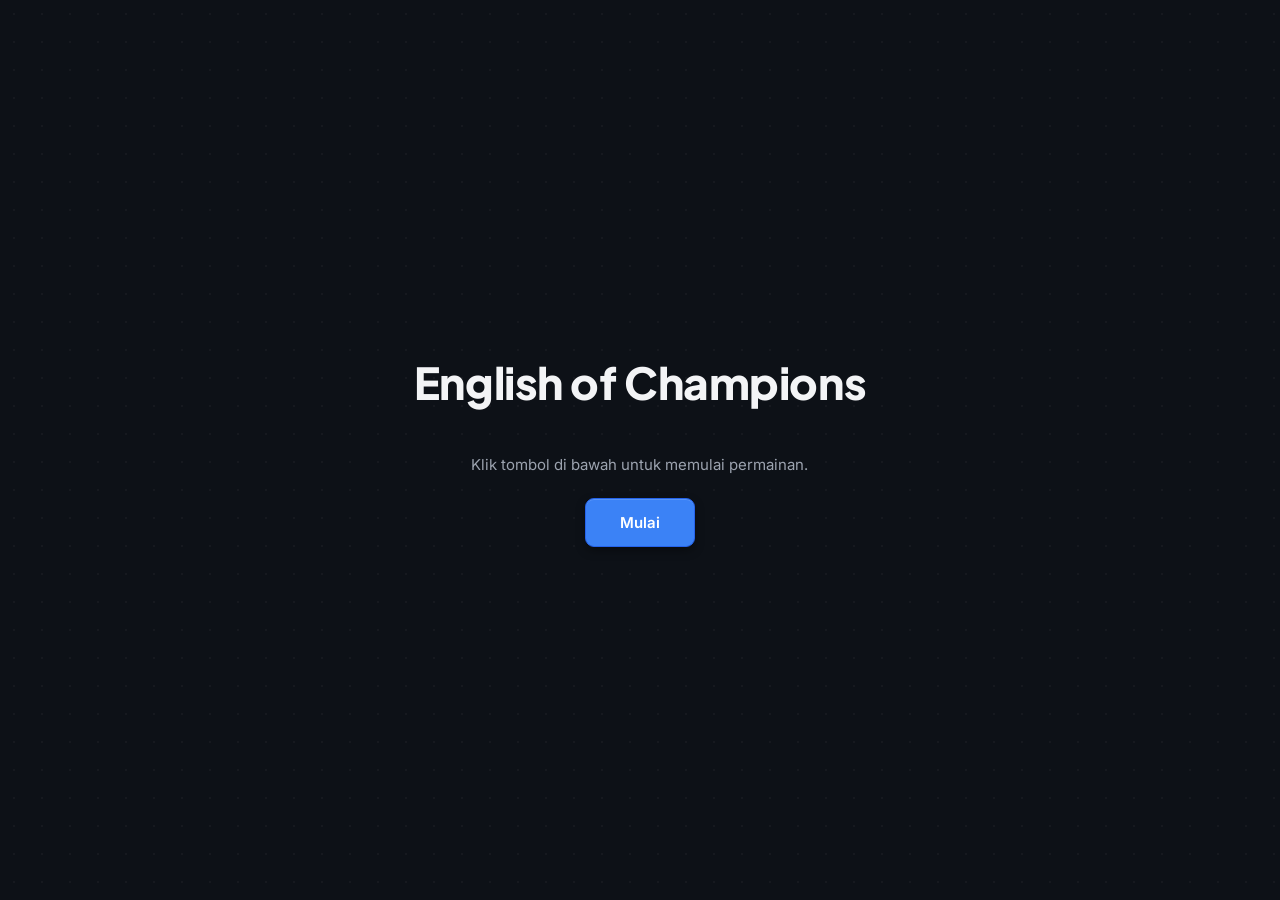
<file: index.html>
<!DOCTYPE html>
<html lang="id">
<head>
  <meta charset="UTF-8">
  <meta name="viewport" content="width=device-width, initial-scale=1.0">
  <title>VELL MARKET - English of Champions</title>

  <!-- Google Fonts -->
  <link rel="preconnect" href="https://fonts.googleapis.com">
  <link rel="preconnect" href="https://fonts.gstatic.com" crossorigin>
  <link href="https://fonts.googleapis.com/css2?family=Plus+Jakarta+Sans:wght@700;800;900&family=Inter:wght@400;500;600;700&family=JetBrains+Mono:wght@500;600;700&display=swap" rel="stylesheet">

  <!-- Panggilan File CSS Terpisah -->
  <link rel="stylesheet" href="style.css">
</head>
<body>

  <!-- OVERLAY MULAI GAME -->
  <div id="start-overlay" class="narration-screen" style="z-index: 9999;">
    <div class="narration-inner">
      <h1 class="narration-title">English of Champions</h1>
      <p style="color: var(--text-mid); font-size: 15px; margin-bottom: 24px;">Klik tombol di bawah untuk memulai permainan.</p>
      <button class="btn" style="margin-top: 0;" onclick="initGameWithAudio()">Mulai</button>
    </div>
  </div>

  <!-- ELEMENT AUDIO -->
  <audio id="sfx-bgm" src="bgm.mp3" loop preload="auto"></audio>
  <audio id="sfx-narasi" src="narasi.mp3" preload="auto"></audio>
  <audio id="sfx-countdown" src="countdown.mp3" preload="auto"></audio>
  <audio id="sfx-benar" src="benar.mp3" preload="auto"></audio>
  <audio id="sfx-salah" src="salah.mp3" preload="auto"></audio>

  <!-- BUBBLE NOTIFIKASI JAWABAN -->
  <div id="bubble-notif" class="bubble-popup">BENAR! 🎯</div>

  <!-- SCREEN 0: NARASI FULLSCREEN ANIMASI MENGETIK -->
  <div id="narration-screen" class="screen narration-screen">
    <div class="narration-inner">
      <div class="narration-eyebrow">VELL MARKET · GAME EDUKASI</div>
      <h1 class="narration-title">English of Champions</h1>
      <div class="typing-panel">
        <p class="typing-container"><span id="typing-text"></span><span class="typing-cursor"></span></p>
      </div>
      <button id="btn-narration-next" class="btn hidden" onclick="goToRegistration()">Lanjut ke Registrasi</button>
    </div>
  </div>

  <!-- SCREEN 1: REGISTRASI TIM -->
  <div id="entry-screen" class="screen entry-screen hidden">
    <div class="entry-card">
      <h2 class="entry-title">Registrasi Tim</h2>
      <p class="entry-subtitle">Masukkan nama tim yang akan bertanding:</p>

      <div id="team-inputs-list" class="team-inputs-list">
        <input type="text" class="team-name-input" value="Tim 1">
        <input type="text" class="team-name-input" value="Tim 2">
        <input type="text" class="team-name-input" value="Tim 3">
        <input type="text" class="team-name-input" value="Tim 4">
      </div>

      <button type="button" class="btn-ghost" onclick="addTeamInput()">+ Tambah Tim</button>
      <button class="btn-action" onclick="startSetupWithCountdown()">Masuk Arena</button>
    </div>
  </div>

  <!-- SCREEN COUNTDOWN 3 2 1 -->
  <div id="countdown-screen" class="screen countdown-overlay hidden">
    <div class="countdown-number mono" id="cd-num">3</div>
  </div>

  <!-- SCREEN 2: ARENA PERTANDINGAN -->
  <div id="arena-screen" class="screen arena-container hidden">

    <!-- ARENA TOP BAR -->
    <div class="arena-top-bar">
      <div class="arena-title-box">
        <img src="logo.png" alt="Logo Vell Market" class="arena-logo">
        <div class="arena-title-text">
          <h1>VELL MARKET</h1>
          <p>ARENA PERTANDINGAN</p>
        </div>
      </div>

      <div class="timer-center-box" id="game-timer">10 : 00</div>

      <div style="display: flex; gap: 8px;">
        <button class="btn-exit-game" style="color: var(--primary); border-color: var(--primary);" onclick="requestFullscreenMode()">Fullscreen</button>
        <button class="btn-exit-game" onclick="confirmExitGame()">Keluar</button>
      </div>
    </div>

    <!-- TULISAN LEADERBOARD -->
    <div class="section-header-title">LEADERBOARD</div>

    <!-- LEADERBOARD REAL-TIME CARDS -->
    <div class="leaderboard-grid" id="scores-board"></div>

    <!-- VAULT GRID -->
    <div class="vault-grid" id="vault-grid"></div>

    <!-- FOOTER ARENA -->
    <div class="arena-footer">
      <div class="footer-links">
        <span class="footer-link" onclick="openPrivacyModal()">Privacy Policy</span>
        <span class="footer-link" onclick="openAboutModal()">About Us</span>
      </div>
      <div class="footer-credit">BY VELL MARKET</div>
    </div>

  </div>

  <!-- MODAL KUIS ISIAN -->
  <div id="quiz-modal" class="modal-overlay hidden">
    <div class="modal-content" style="text-align: center;">
      <div class="modal-timer-track"><div class="modal-timer-fill"></div></div>
      <button class="modal-close-btn" onclick="closeModal('quiz-modal')" aria-label="Tutup">✕</button>

      <h3 id="modal-vault-title" class="modal-title-quiz">VAULT #01</h3>

      <div class="q-text-container">
        <div id="q-text" class="q-text">Pertanyaan...</div>
      </div>

      <div class="answer-input-container">
        <label class="field-label">Ketik Jawaban</label>
        <input type="text" id="user-answer-input" placeholder="TULIS JAWABAN DI SINI..." autocomplete="off">
        <span class="timer-sec-inline">Sisa waktu: <span id="timer-sec">30</span>s</span>
      </div>

      <div style="text-align:left; margin-top:12px; margin-bottom:16px;">
        <label class="field-label">Tim yang Menjawab</label>
        <select id="answering-team-select"></select>
      </div>

      <button class="btn-action" onclick="submitAnswer()">Kirim Jawaban</button>
    </div>
  </div>

  <!-- MODAL KEBIJAKAN PRIVASI -->
  <div id="privacy-modal" class="modal-overlay hidden">
    <div class="modal-content">
      <button class="modal-close-btn" onclick="closeModal('privacy-modal')" aria-label="Tutup">✕</button>
      <h2 class="modal-title" style="color: var(--text-hi);">Privasi & Data</h2>
      <div class="modal-body-text">
        <p>Selamat datang di <strong>English of Champions</strong>. Kami sangat menghargai privasi dan keamanan data setiap pengguna.</p>
        <p><strong>1. Penyimpanan Data:</strong> Nama tim dan skor Anda hanya disimpan sementara di browser selama game berjalan.</p>
        <p><strong>2. Keamanan:</strong> Game ini tidak meminta email, nomor HP, atau data pribadi lainnya.</p>
        <p><strong>3. Penggunaan Audio & Media:</strong> Semua efek suara diputar langsung di HP/laptop Anda tanpa mengirim data apa pun ke luar.</p>
      </div>
    </div>
  </div>

  <!-- MODAL TENTANG KAMI -->
  <div id="about-modal" class="modal-overlay hidden">
    <div class="modal-content">
      <button class="modal-close-btn" onclick="closeModal('about-modal')" aria-label="Tutup">✕</button>
      <h2 class="modal-title" style="color: var(--text-hi);">Tentang Game Ini</h2>
      <div class="modal-body-text">
        <p><strong>English of Champions</strong> adalah game kuis interaktif dari <strong>Vell Market</strong> untuk menguji seberapa cepat dan tepat kamu menguasai bahasa Inggris.</p>
      <p>Buka vault, kumpulkan poin terbanyak bersama tim kamu, dan rebut posisi teratas di leaderboard!</p>
      <p style="color: var(--amber); font-weight: 700;">Siap jadi juaranya?</p>
      </div>
    </div>
  </div>

  <!-- Panggilan File JavaScript Terpisah -->
  <script src="script.js"></script>
</body>
</html>
</file>
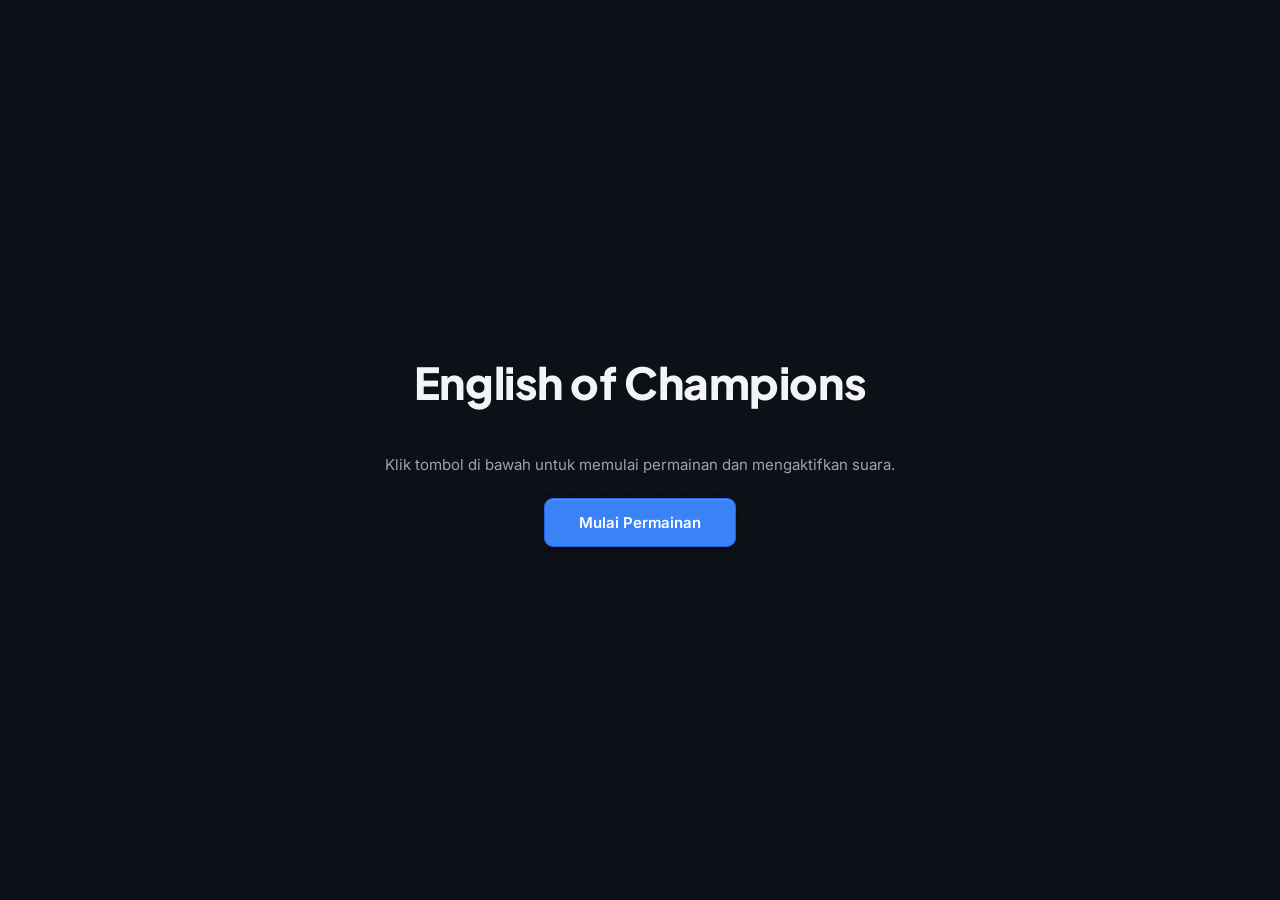
<file: cocv2_redesign_v2.html>
<!DOCTYPE html>
<html lang="id">
<head>
  <meta charset="UTF-8">
  <meta name="viewport" content="width=device-width, initial-scale=1.0">
  <title>VELL MARKET - English of Champions</title>

  <link rel="preconnect" href="https://fonts.googleapis.com">
  <link rel="preconnect" href="https://fonts.gstatic.com" crossorigin>
  <link href="https://fonts.googleapis.com/css2?family=Plus+Jakarta+Sans:wght@700;800;900&family=Inter:wght@400;500;600;700&family=JetBrains+Mono:wght@500;600;700&display=swap" rel="stylesheet">

  <style>
    /* ==========================================
       DESIGN TOKENS — Deep Slate & Warm Amber
       (Boutique EdTech / Sleek Modern Studio)
       ========================================== */
    :root {
      /* base surfaces */
      --ink: #0D1117;
      --ink-soft: #12161F;
      --card: #161B24;
      --card-solid: #171C26;
      --card-raised: #1B212D;
      --border: #1F2937;
      --border-strong: rgba(255, 255, 255, 0.14);
      --border-hair: rgba(255, 255, 255, 0.08);

      /* accents */
      --primary: #3B82F6;
      --primary-dark: #2563EB;
      --primary-soft: rgba(59, 130, 246, 0.14);
      --amber: #F59E0B;
      --amber-dark: #D97706;
      --amber-soft: rgba(245, 158, 11, 0.14);
      --emerald: #10B981;
      --emerald-soft: rgba(16, 185, 129, 0.16);
      --coral: #F43F5E;
      --coral-soft: rgba(244, 63, 94, 0.16);
      --silver: #94A3B8;
      --bronze: #B08D57;

      /* text */
      --text-hi: #F3F4F6;
      --text-mid: #9CA3AF;
      --text-low: #6B7280;

      /* legacy names kept so nothing referencing them breaks */
      --bg-dark: var(--ink);
      --card-blue: var(--primary);
      --card-blue-hover: var(--primary-dark);
      --leaderboard-bg: var(--card-solid);
      --accent-yellow: var(--amber);
      --accent-red: var(--coral);
      --text-white: var(--text-hi);
      --text-gray: var(--text-mid);
      --border-blue: var(--border);

      /* motion — restrained, no bounce/spring */
      --ease-out: cubic-bezier(0.16, 1, 0.3, 1);
      --ease-soft: cubic-bezier(0.4, 0, 0.2, 1);
    }

    * { box-sizing: border-box; }

    html { -webkit-font-smoothing: antialiased; }

    body {
      font-family: 'Inter', -apple-system, sans-serif;
      background-color: var(--ink);
      background-image: radial-gradient(rgba(255, 255, 255, 0.035) 1px, transparent 1px);
      background-size: 28px 28px;
      color: var(--text-hi);
      margin: 0;
      padding: 20px;
      min-height: 100vh;
      display: flex;
      flex-direction: column;
      justify-content: center;
      align-items: center;
      position: relative;
      overflow-x: hidden;
    }

    body::before {
      content: "";
      position: fixed;
      inset: 0;
      background: radial-gradient(ellipse at 50% 40%, transparent 35%, rgba(0, 0, 0, 0.5) 100%);
      pointer-events: none;
      z-index: 0;
    }

    h1, h2, h3 {
      font-family: 'Plus Jakarta Sans', sans-serif;
      letter-spacing: -0.01em;
    }

    .mono {
      font-family: 'JetBrains Mono', 'Consolas', monospace;
    }

    .hidden { display: none !important; }

    button, input, select {
      font-family: inherit;
    }

    :focus-visible {
      outline: 2px solid var(--primary);
      outline-offset: 3px;
      border-radius: 4px;
    }

    /* ==========================================
       SHARED SCREEN ENTRANCE
       ========================================== */
    @keyframes screenFadeIn {
      from { opacity: 0; transform: translateY(10px); }
      to   { opacity: 1; transform: translateY(0); }
    }

    .screen { position: relative; z-index: 1; }

    /* ==========================================
       SCREEN 0: FULLSCREEN NARASI
       ========================================== */
    .narration-screen {
      position: fixed;
      inset: 0;
      background-color: var(--ink);
      background-image: radial-gradient(rgba(255, 255, 255, 0.035) 1px, transparent 1px);
      background-size: 28px 28px;
      z-index: 5000;
      display: flex;
      flex-direction: column;
      justify-content: center;
      align-items: center;
      padding: 40px;
      text-align: center;
      animation: screenFadeIn 0.5s var(--ease-out) both;
    }

    .narration-inner {
      max-width: 860px;
      display: flex;
      flex-direction: column;
      align-items: center;
    }

    .narration-eyebrow {
      font-family: 'JetBrains Mono', monospace;
      font-size: 12px;
      font-weight: 600;
      letter-spacing: 2.5px;
      text-transform: uppercase;
      color: var(--amber);
      margin-bottom: 14px;
    }

    .narration-title {
      font-size: clamp(28px, 4.6vw, 44px);
      font-weight: 900;
      letter-spacing: -0.01em;
      margin: 0 0 30px 0;
      color: var(--text-hi);
    }

    .typing-panel {
      background: var(--card);
      border: 1px solid var(--border);
      border-radius: 14px;
      padding: 32px 38px;
      max-width: 780px;
      box-shadow: 0 1px 0 rgba(255, 255, 255, 0.04) inset, 0 12px 30px rgba(0, 0, 0, 0.3);
    }

    .typing-container {
      margin: 0;
      font-size: clamp(16px, 2.2vw, 21px);
      line-height: 1.7;
      color: #D6DAE3;
      font-weight: 400;
      min-height: 170px;
    }

    .typing-cursor {
      display: inline-block;
      width: 2px;
      height: 20px;
      background-color: var(--amber);
      margin-left: 3px;
      vertical-align: middle;
      animation: blinkSoft 1s steps(2, jump-none) infinite;
    }

    @keyframes blinkSoft {
      0%, 50% { opacity: 1; }
      51%, 100% { opacity: 0; }
    }

    /* ==========================================
       BUTTONS — Tactile Modern
       ========================================== */
    .btn,
    .btn-action,
    .btn-exit-game {
      cursor: pointer;
      border-radius: 9px;
      font-weight: 600;
      transition: transform 0.12s var(--ease-soft),
                  background 0.15s var(--ease-soft),
                  border-color 0.15s var(--ease-soft),
                  box-shadow 0.15s var(--ease-soft);
    }

    .btn:active,
    .btn-action:active,
    .btn-exit-game:active {
      transform: translateY(1px);
    }

    .btn {
      background: var(--primary);
      color: white;
      border: 1px solid var(--primary-dark);
      padding: 14px 34px;
      font-size: 15px;
      box-shadow: 0 1px 0 rgba(255,255,255,0.15) inset, 0 4px 10px rgba(0,0,0,0.35);
      margin-top: 32px;
    }

    .btn:hover {
      background: var(--primary-dark);
    }

    .btn-ghost {
      background: transparent;
      border: 1px solid var(--border-strong);
      color: var(--text-mid);
      width: 100%;
      padding: 11px;
      font-size: 13.5px;
      margin-bottom: 14px;
    }

    .btn-ghost:hover {
      border-color: var(--primary);
      color: var(--text-hi);
      background: var(--primary-soft);
    }

    .btn-action {
      background: var(--primary);
      color: white;
      border: 1px solid var(--primary-dark);
      padding: 13px;
      width: 100%;
      font-size: 14px;
      letter-spacing: 0.2px;
      box-shadow: 0 1px 0 rgba(255,255,255,0.15) inset, 0 4px 10px rgba(0,0,0,0.3);
    }

    .btn-action:hover {
      background: var(--primary-dark);
    }

    .btn-link {
      background: none;
      border: none;
      color: var(--text-low);
      cursor: pointer;
      text-decoration: underline;
      font-size: 13px;
      margin-top: 14px;
      transition: color 0.15s var(--ease-soft);
    }

    .btn-link:hover { color: var(--text-mid); }

    /* ==========================================
       SCREEN 1: REGISTRASI TIM
       ========================================== */
    .entry-screen {
      display: flex;
      justify-content: center;
      align-items: center;
      width: 100%;
      animation: screenFadeIn 0.45s var(--ease-out) both;
    }

    .entry-card {
      width: 100%;
      max-width: 460px;
      background: var(--card);
      border: 1px solid var(--border);
      padding: 32px 30px;
      border-radius: 14px;
      box-shadow: 0 20px 45px rgba(0, 0, 0, 0.35);
    }

    .entry-title {
      text-align: center;
      color: var(--text-hi);
      margin: 0 0 6px 0;
      font-size: 22px;
      font-weight: 800;
    }

    .entry-subtitle {
      font-size: 13px;
      color: var(--text-low);
      text-align: center;
      margin: 0 0 22px 0;
    }

    .team-inputs-list {
      display: flex;
      flex-direction: column;
      gap: 9px;
      margin-bottom: 14px;
    }

    select, input[type="text"] {
      width: 100%;
      padding: 12px 13px;
      border-radius: 8px;
      border: 1px solid var(--border);
      background: var(--ink-soft);
      color: var(--text-hi);
      font-size: 14px;
      font-weight: 500;
      transition: border-color 0.15s var(--ease-soft), box-shadow 0.15s var(--ease-soft);
    }

    select:focus, input[type="text"]:focus {
      outline: none;
      border-color: var(--primary);
      box-shadow: 0 0 0 3px var(--primary-soft);
    }

    .team-name-input { margin-bottom: 0; }

    /* ==========================================
       COUNTDOWN
       ========================================== */
    .countdown-overlay {
      position: fixed;
      inset: 0;
      background: rgba(13, 17, 23, 0.94);
      display: flex;
      flex-direction: column;
      justify-content: center;
      align-items: center;
      z-index: 4000;
      animation: screenFadeIn 0.35s var(--ease-out) both;
    }

    .countdown-number {
      font-family: 'JetBrains Mono', monospace;
      font-size: 128px;
      font-weight: 700;
      color: var(--amber);
      animation: countTick 1s var(--ease-out) infinite;
    }

    @keyframes countTick {
      0%   { opacity: 0.4; transform: scale(0.92); }
      30%  { opacity: 1; transform: scale(1); }
      100% { opacity: 1; transform: scale(1); }
    }

    .countdown-text {
      font-family: 'Plus Jakarta Sans', sans-serif;
      font-size: 18px;
      font-weight: 700;
      color: var(--text-mid);
      margin-top: 10px;
      letter-spacing: 1.5px;
      text-transform: uppercase;
    }

    /* ==========================================
       SCREEN 2: ARENA PERTANDINGAN
       ========================================== */
    .arena-container {
      width: 100%;
      max-width: 1300px;
      animation: screenFadeIn 0.45s var(--ease-out) both;
    }

    .arena-top-bar {
      display: flex;
      justify-content: space-between;
      align-items: center;
      margin-bottom: 26px;
      position: relative;
      flex-wrap: wrap;
      gap: 12px;
    }

    .arena-title-box {
      display: flex;
      align-items: center;
      gap: 12px;
    }

    /* KUSTOMISASI UNTUK GAMBAR LOGO ASLI */
    .arena-logo {
      width: 65px;
      height: 65px;
      border-radius: 8px;
      object-fit: contain;
    }

    .arena-title-text h1 {
      margin: 0;
      font-size: 20px;
      font-weight: 800;
      letter-spacing: -0.01em;
      color: var(--text-hi);
    }

    .arena-title-text p {
      margin: 3px 0 0 0;
      font-family: 'JetBrains Mono', monospace;
      font-size: 11px;
      font-weight: 600;
      color: var(--text-low);
      letter-spacing: 1.5px;
      text-transform: uppercase;
    }

    .timer-center-box {
      position: absolute;
      left: 50%;
      transform: translateX(-50%);
      top: 0;
      background: var(--card);
      border: 1px solid var(--border);
      padding: 9px 30px;
      border-radius: 10px;
      font-family: 'JetBrains Mono', monospace;
      font-size: 26px;
      font-weight: 700;
      letter-spacing: 2px;
      color: var(--text-hi);
      box-shadow: 0 4px 14px rgba(0, 0, 0, 0.3);
    }

    .btn-exit-game {
      background: var(--card);
      border: 1px solid var(--border);
      padding: 9px 18px;
      font-size: 12.5px;
      font-weight: 600;
      color: var(--coral);
      letter-spacing: 0.3px;
    }

    .btn-exit-game:hover {
      background: var(--coral-soft);
      border-color: var(--coral);
    }

    /* LEADERBOARD CARDS */
    .leaderboard-grid {
      display: grid;
      grid-template-columns: repeat(5, 1fr);
      gap: 13px;
      margin-bottom: 26px;
    }

    .team-card {
      background: var(--card);
      border: 1px solid var(--border);
      border-radius: 12px;
      padding: 15px 16px;
      display: flex;
      justify-content: space-between;
      align-items: center;
      gap: 10px;
      animation: screenFadeIn 0.35s var(--ease-out) both;
      transition: border-color 0.15s var(--ease-soft);
    }

    .team-card:hover { border-color: var(--border-strong); }

    /* minimalist rank pill via a small counter box before the rank text */
    .team-card { position: relative; padding-left: 52px; }

    .team-card::before {
      content: counter(rank-counter);
      counter-increment: rank-counter;
      position: absolute;
      left: 14px;
      top: 50%;
      transform: translateY(-50%);
      font-family: 'JetBrains Mono', monospace;
      font-size: 13px;
      font-weight: 700;
      width: 26px;
      height: 26px;
      border-radius: 7px;
      display: flex;
      align-items: center;
      justify-content: center;
      background: var(--card-raised);
      color: var(--text-mid);
      border: 1px solid var(--border);
    }

    .leaderboard-grid {
      counter-reset: rank-counter;
    }

    .team-card:nth-child(1)::before {
      background: var(--amber-soft);
      color: var(--amber);
      border-color: rgba(245, 158, 11, 0.4);
    }

    .team-card:nth-child(2)::before {
      background: rgba(148, 163, 184, 0.14);
      color: var(--silver);
      border-color: rgba(148, 163, 184, 0.35);
    }

    .team-card:nth-child(3)::before {
      background: rgba(176, 141, 87, 0.16);
      color: var(--bronze);
      border-color: rgba(176, 141, 87, 0.35);
    }

    .team-info .rank-label {
      font-family: 'JetBrains Mono', monospace;
      font-size: 10px;
      font-weight: 600;
      color: var(--text-low);
      letter-spacing: 1px;
      margin-bottom: 4px;
    }

    .team-info .team-name {
      font-family: 'Plus Jakarta Sans', sans-serif;
      font-size: 16px;
      font-weight: 800;
      color: var(--text-hi);
    }

    .team-pts-box { text-align: right; }

    .team-pts-box .team-tag {
      font-family: 'JetBrains Mono', monospace;
      font-size: 9.5px;
      font-weight: 600;
      color: var(--text-low);
      letter-spacing: 1px;
      margin-bottom: 4px;
    }

    .team-pts-box .pts-value {
      font-family: 'JetBrains Mono', monospace;
      font-size: 18px;
      font-weight: 700;
      color: var(--amber);
    }

    .team-pts-box .pts-value span {
      font-family: 'Inter', sans-serif;
      font-size: 11px;
      color: var(--text-mid);
      font-weight: 500;
    }

    /* GRID VAULT */
    .vault-grid {
      display: grid;
      grid-template-columns: repeat(6, 1fr);
      gap: 13px;
    }

    .vault-card {
      background: var(--card);
      border: 1px solid var(--border-hair);
      border-radius: 12px;
      padding: 15px;
      height: 108px;
      display: flex;
      flex-direction: column;
      justify-content: space-between;
      cursor: pointer;
      position: relative;
      overflow: hidden;
      transition: transform 0.15s var(--ease-soft), border-color 0.15s var(--ease-soft), background 0.15s var(--ease-soft);
      box-shadow: 0 2px 6px rgba(0, 0, 0, 0.25);
      animation: screenFadeIn 0.3s var(--ease-out) both;
    }

    .vault-card:nth-child(-n+6) { animation-delay: 0.01s; }
    .vault-card:nth-child(n+7):nth-child(-n+12) { animation-delay: 0.05s; }
    .vault-card:nth-child(n+13):nth-child(-n+18) { animation-delay: 0.09s; }
    .vault-card:nth-child(n+19) { animation-delay: 0.13s; }

    .vault-card:hover:not(.locked) {
      transform: translateY(-2px);
      border-color: var(--primary);
      background: var(--card-raised);
    }

    .vault-card:active:not(.locked) {
      transform: translateY(0);
    }

    .vault-header {
      display: flex;
      justify-content: space-between;
      align-items: center;
    }

    .vault-name {
      font-family: 'Plus Jakarta Sans', sans-serif;
      font-size: 13px;
      font-weight: 800;
      color: var(--text-hi);
      letter-spacing: 0.2px;
    }

    .vault-badge-pts {
      border: 1px solid var(--border);
      color: var(--text-mid);
      font-family: 'JetBrains Mono', monospace;
      font-size: 10.5px;
      font-weight: 600;
      padding: 2px 8px;
      border-radius: 6px;
      background: var(--card-raised);
    }

    .vault-action-text {
      font-size: 12px;
      color: var(--text-mid);
      font-weight: 500;
    }

    /* LOCKED — muted, not a bright flash. Subtle amber tint + minimal lock icon */
    .vault-card.locked {
      background: var(--amber-soft) !important;
      border-color: rgba(245, 158, 11, 0.3);
      cursor: not-allowed;
    }

    .vault-card.locked::after {
      content: "🔒";
      position: absolute;
      top: 10px;
      right: 10px;
      font-size: 12px;
      opacity: 0.55;
      filter: grayscale(1) brightness(1.6);
    }

    .vault-card.locked .vault-name {
      color: var(--text-mid) !important;
    }

    .vault-card.locked .vault-badge-pts {
      border-color: rgba(245, 158, 11, 0.35);
      color: var(--amber-dark);
      background: transparent;
    }

    .vault-card.locked .vault-action-text {
      color: var(--amber-dark) !important;
      font-weight: 600;
    }

    /* FOOTER LINKS */
    .arena-footer {
      display: flex;
      justify-content: space-between;
      margin-top: 30px;
      font-size: 13px;
      color: var(--text-low);
      flex-wrap: wrap;
      gap: 10px;
    }

    .footer-link {
      color: var(--text-mid);
      text-decoration: none;
      border-bottom: 1px solid var(--border);
      cursor: pointer;
      margin-right: 22px;
      transition: color 0.15s var(--ease-soft), border-color 0.15s var(--ease-soft);
      padding-bottom: 1px;
    }

    .footer-link:hover {
      color: var(--text-hi);
      border-color: var(--text-mid);
    }

    /* ==========================================
       MODAL — Sleek Floating Card
       ========================================== */
    .modal-overlay {
      position: fixed;
      inset: 0;
      background: rgba(9, 12, 17, 0.72);
      display: flex;
      justify-content: center;
      align-items: center;
      z-index: 3000;
      padding: 15px;
      animation: overlayFade 0.2s var(--ease-soft) both;
    }

    @keyframes overlayFade {
      from { opacity: 0; }
      to   { opacity: 1; }
    }

    .modal-content {
      background: var(--card-solid);
      border: 1px solid var(--border);
      border-radius: 14px;
      width: 100%;
      max-width: 520px;
      padding: 28px 26px 26px;
      position: relative;
      box-shadow: 0 24px 60px rgba(0, 0, 0, 0.5);
      animation: modalRise 0.28s var(--ease-out) both;
    }

    @keyframes modalRise {
      from { opacity: 0; transform: translateY(14px) scale(0.98); }
      to   { opacity: 1; transform: translateY(0) scale(1); }
    }

    /* progress-bar style timer at top of the quiz modal (visual only, 15s CSS clock) */
    .modal-timer-track {
      position: absolute;
      top: 0; left: 0; right: 0;
      height: 3px;
      background: var(--border);
      border-radius: 14px 14px 0 0;
      overflow: hidden;
    }

    .modal-timer-track .modal-timer-fill {
      height: 100%;
      width: 100%;
      background: var(--amber);
      transform-origin: left center;
      animation: modalTimerShrink 15s linear forwards;
    }

    @keyframes modalTimerShrink {
      from { transform: scaleX(1); background: var(--amber); }
      70%  { background: var(--amber); }
      100% { transform: scaleX(0); background: var(--coral); }
    }

    .modal-close-btn {
      position: absolute;
      top: 14px;
      right: 14px;
      width: 30px;
      height: 30px;
      border-radius: 8px;
      border: 1px solid var(--border);
      background: var(--card-raised);
      color: var(--text-mid);
      font-size: 14px;
      line-height: 1;
      cursor: pointer;
      display: flex;
      align-items: center;
      justify-content: center;
      transition: color 0.15s var(--ease-soft), border-color 0.15s var(--ease-soft), background 0.15s var(--ease-soft);
    }

    .modal-close-btn:hover {
      color: var(--text-hi);
      border-color: var(--border-strong);
      background: var(--ink-soft);
    }

    .modal-title-quiz {
      margin: 8px 34px 0 0;
      color: var(--text-hi);
      font-size: 15px;
      font-weight: 700;
      font-family: 'JetBrains Mono', monospace;
      letter-spacing: 0.4px;
    }

    .modal-title {
      margin-top: 4px;
      margin-right: 30px;
      font-size: 19px;
      font-weight: 800;
    }

    .modal-body-text {
      font-size: 14px;
      line-height: 1.7;
      color: var(--text-mid);
      text-align: left;
      margin: 16px 0;
    }

    .modal-body-text strong { color: var(--text-hi); }

    .q-text {
      font-size: 18px;
      font-weight: 700;
      margin: 20px 0;
      color: var(--text-hi);
      font-family: 'Plus Jakarta Sans', sans-serif;
    }

    .field-label {
      font-size: 11px;
      color: var(--text-low);
      display: block;
      margin-bottom: 6px;
      font-weight: 600;
      letter-spacing: 0.4px;
      text-transform: uppercase;
    }

    .timer-sec-inline {
      font-family: 'JetBrains Mono', monospace;
      font-size: 11px;
      color: var(--text-low);
      display: block;
      text-align: right;
      margin-top: 4px;
    }

    /* FORMAT ISIAN JAWABAN */
    .answer-input-container {
      margin-top: 18px;
      text-align: left;
    }

    .answer-input-container input[type="text"] {
      font-size: 17px;
      padding: 13px;
      border: 1px solid var(--primary);
      text-transform: uppercase;
      letter-spacing: 0.5px;
      margin-bottom: 10px;
      font-family: 'JetBrains Mono', monospace;
    }

    .bubble-popup {
      position: fixed;
      top: 18%; left: 50%;
      transform: translate(-50%, -50%) scale(0.92);
      padding: 16px 34px;
      border-radius: 10px;
      font-family: 'Plus Jakarta Sans', sans-serif;
      font-size: 18px;
      font-weight: 800;
      z-index: 6000;
      opacity: 0;
      transition: opacity 0.2s var(--ease-out), transform 0.2s var(--ease-out);
      pointer-events: none;
      border: 1px solid transparent;
    }

    .bubble-popup.show {
      opacity: 1;
      transform: translate(-50%, -50%) scale(1);
    }

    .bubble-correct {
      background: var(--emerald-soft);
      color: var(--emerald);
      border-color: rgba(16, 185, 129, 0.4);
      box-shadow: 0 10px 26px rgba(0, 0, 0, 0.35);
    }

    .bubble-wrong {
      background: var(--coral-soft);
      color: var(--coral);
      border-color: rgba(244, 63, 94, 0.4);
      box-shadow: 0 10px 26px rgba(0, 0, 0, 0.35);
    }

    /* ==========================================
       RESPONSIVE
       ========================================== */
    @media (max-width: 900px) {
      .leaderboard-grid { grid-template-columns: repeat(2, 1fr); }
      .vault-grid { grid-template-columns: repeat(3, 1fr); }
      .timer-center-box { position: static; transform: none; order: -1; width: 100%; text-align: center; }
      .arena-top-bar { flex-direction: column; align-items: stretch; }
    }

    @media (max-width: 520px) {
      .vault-grid { grid-template-columns: repeat(2, 1fr); }
      .narration-title { font-size: 26px; }
      .typing-panel { padding: 20px 18px; }
    }

    @media (prefers-reduced-motion: reduce) {
      *, *::before, *::after {
        animation-duration: 0.001ms !important;
        animation-iteration-count: 1 !important;
        transition-duration: 0.001ms !important;
      }
    }
  </style>
</head>
<body>
<!-- OVERLAY MULAI GAME -->
<div id="start-overlay" class="narration-screen" style="z-index: 9999;">
  <div class="narration-inner">
    <h1 class="narration-title">English of Champions</h1>
    <p style="color: var(--text-mid); font-size: 15px; margin-bottom: 24px;">Klik tombol di bawah untuk memulai permainan dan mengaktifkan suara.</p>
    <button class="btn" style="margin-top: 0;" onclick="initGameWithAudio()">Mulai Permainan</button>
  </div>
</div>

  <!-- ELEMENT AUDIO -->
  <audio id="sfx-bgm" src="bgm.mp3" loop preload="auto"></audio>
  <audio id="sfx-narasi" src="narasi.mp3" preload="auto"></audio>
  <audio id="sfx-countdown" src="countdown.mp3" preload="auto"></audio>
  <audio id="sfx-benar" src="benar.mp3" preload="auto"></audio>
  <audio id="sfx-salah" src="salah.mp3" preload="auto"></audio>

  <!-- BUBBLE NOTIFIKASI JAWABAN -->
  <div id="bubble-notif" class="bubble-popup">BENAR! 🎯</div>

  <!-- SCREEN 0: NARASI FULLSCREEN ANIMASI MENGETIK -->
  <div id="narration-screen" class="screen narration-screen">
    <div class="narration-inner">
      <div class="narration-eyebrow">VELL MARKET · GAME EDUKASI</div>
      <h1 class="narration-title">English of Champions</h1>
      <div class="typing-panel">
        <p class="typing-container"><span id="typing-text"></span><span class="typing-cursor"></span></p>
      </div>
      <button id="btn-narration-next" class="btn hidden" onclick="goToRegistration()">Lanjut ke Registrasi</button>
    </div>
  </div>

  <!-- SCREEN 1: REGISTRASI TIM -->
  <div id="entry-screen" class="screen entry-screen hidden">
    <div class="entry-card">
      <h2 class="entry-title">Registrasi Tim</h2>
      <p class="entry-subtitle">Masukkan nama tim yang akan bertanding:</p>

      <div id="team-inputs-list" class="team-inputs-list">
        <input type="text" class="team-name-input" value="Tim 1">
        <input type="text" class="team-name-input" value="Tim 2">
        <input type="text" class="team-name-input" value="Tim 3">
        <input type="text" class="team-name-input" value="Tim 4">
      </div>

      <button type="button" class="btn-ghost" onclick="addTeamInput()">+ Tambah Tim</button>
      <button class="btn-action" onclick="startSetupWithCountdown()">Masuk Arena</button>
    </div>
  </div>

  <!-- SCREEN COUNTDOWN 3 2 1 -->
  <div id="countdown-screen" class="screen countdown-overlay hidden">
    <div class="countdown-number mono" id="cd-num">3</div>
  </div>

  <!-- SCREEN 2: ARENA PERTANDINGAN -->
  <div id="arena-screen" class="screen arena-container hidden">

    <!-- ARENA TOP BAR DENGAN LOGO GAMBAR ASLI & HEADER SESUAI INSTRUKSI -->
    <div class="arena-top-bar">
      <div class="arena-title-box">
        <!-- Gantilah 'logo.png' dengan nama file gambar logo kamu -->
        <img src="logo.png" alt="Logo Vell Market" class="arena-logo">
        <div class="arena-title-text">
          <h1>VELL MARKET</h1>
          <p>Arena Pertandingan</p>
          <p>LEADERBOARD SKOR REAL-TIME</p>
        </div>
      </div>

      <div class="timer-center-box" id="game-timer">10 : 00</div>

      <button class="btn-exit-game" onclick="confirmExitGame()">Keluar</button>
    </div>

    <!-- LEADERBOARD REAL-TIME CARDS -->
    <div class="leaderboard-grid" id="scores-board"></div>

    <!-- VAULT GRID -->
    <div class="vault-grid" id="vault-grid"></div>

    <!-- FOOTER ARENA -->
    <div class="arena-footer">
      <div class="footer-links">
        <span class="footer-link" onclick="openPrivacyModal()">Kebijakan Privasi</span>
        <span class="footer-link" onclick="openAboutModal()">Tentang Kami</span>
      </div>
      <div class="footer-credit">Vell Market</div>
    </div>

  </div>

  <!-- MODAL KUIS ISIAN -->
  <div id="quiz-modal" class="modal-overlay hidden">
    <div class="modal-content" style="text-align: center;">
      <div class="modal-timer-track"><div class="modal-timer-fill"></div></div>
      <button class="modal-close-btn" onclick="closeModal('quiz-modal')" aria-label="Tutup">✕</button>

      <h3 id="modal-vault-title" class="modal-title-quiz">VAULT #01</h3>

      <div id="q-text" class="q-text">Pertanyaan...</div>

      <div style="text-align:left; margin-bottom:14px;">
        <label class="field-label">Tim yang Menjawab</label>
        <select id="answering-team-select"></select>
      </div>

      <!-- FORMAT ISIAN TEKS -->
      <div class="answer-input-container">
        <label class="field-label">Ketik Jawaban</label>
        <input type="text" id="user-answer-input" placeholder="Tulis jawaban di sini..." autocomplete="off">
        <span class="timer-sec-inline">Sisa waktu: <span id="timer-sec">15</span>s</span>
        <button class="btn-action" onclick="submitAnswer()" style="margin-top:8px;">Kirim Jawaban</button>
      </div>
    </div>
  </div>

  <!-- MODAL KEBIJAKAN PRIVASI -->
  <div id="privacy-modal" class="modal-overlay hidden">
    <div class="modal-content">
      <button class="modal-close-btn" onclick="closeModal('privacy-modal')" aria-label="Tutup">✕</button>
      <h2 class="modal-title" style="color: var(--text-hi);">Kebijakan Privasi</h2>
      <div class="modal-body-text">
        <p>Selamat datang di <strong>English of Champions</strong>. Kami sangat menghargai privasi dan keamanan data setiap pengguna.</p>
        <p><strong>1. Pengumpulan Data:</strong> Aplikasi ini hanya menyimpan nama tim dan skor selama sesi permainan berlangsung secara lokal di peramban Anda.</p>
        <p><strong>2. Keamanan:</strong> Kami tidak mengumpulkan data pribadi sensitif seperti email, nomor telepon, atau data keuangan Anda.</p>
        <p><strong>3. Penggunaan Audio & Media:</strong> Fitur suara dan efek interaktif berjalan langsung di perangkat Anda tanpa mengirimkan rekaman data keluar.</p>
      </div>
    </div>
  </div>

  <!-- MODAL TENTANG KAMI -->
  <div id="about-modal" class="modal-overlay hidden">
    <div class="modal-content">
      <button class="modal-close-btn" onclick="closeModal('about-modal')" aria-label="Tutup">✕</button>
      <h2 class="modal-title" style="color: var(--text-hi);">Tentang English of Champions</h2>
      <div class="modal-body-text">
        <p><strong>English of Champions</strong> adalah media game edukasi kuis interaktif dari <strong>Vell Market</strong> yang dirancang khusus untuk menguji wawasan, strategi, dan kecepatan berpikir dalam penguasaan Bahasa Inggris.</p>
        <p>Dengan sistem <em>Vault-based score</em> dan papan skor real-time, game ini bertujuan menciptakan suasana belajar yang kompetitif, menyenangkan, dan kolaboratif antar tim.</p>
        <p style="color: var(--amber); font-weight: 700;">Mari tingkatkan kemampuan Bahasa Inggris dengan cara yang lebih seru!</p>
      </div>
    </div>
  </div>

  <script>
    const narrationText = "Selamat datang para pejuang di arena English of Champions! Ini adalah platform web game interaktif, tempat kecerdasan, kecepatan, dan strategi kalian diuji secara nyata. Bersiaplah untuk berebut membuka Vault, menakhlukkan tantangan Bahasa Inggris, dan mengumpulkan poin sebanyak-banyaknya! Siapkan tim kalian, masuk ke arena, dan buktikan siapa sang juara sejati!";
    
    // SOAL DENGAN JAWABAN ISIAN TEKS
    const vaultQuestions = [
      { id: 1, pts: 100, text: "Bahasa Inggris dari buah 'Apel' adalah?", ans: "APPLE" },
      { id: 2, pts: 100, text: "Bahasa Inggris dari buah 'Pisang' adalah?", ans: "BANANA" },
      { id: 3, pts: 100, text: "Bahasa Inggris dari buah 'Nanas' adalah?", ans: "PINEAPPLE" },
      { id: 4, pts: 100, text: "Bahasa Inggris dari buah 'Jeruk' adalah?", ans: "ORANGE" },
      { id: 5, pts: 100, text: "Bahasa Inggris dari buah 'Pepaya' adalah?", ans: "PAPAYA" },
      { id: 6, pts: 100, text: "Lengkapi kalimat kesukaan: 'I ... apples.' (Saya suka apel)", ans: "LIKE" },
      { id: 7, pts: 100, text: "Lengkapi kalimat kesukaan: 'They ... mangoes.' (Mereka suka mangga)", ans: "LIKE" },
      { id: 8, pts: 100, text: "Jika seseorang bertanya 'Do you like strawberry?' dan kamu SUKA, jawabannya 'Yes, I ...'", ans: "DO" },
      { id: 9, pts: 100, text: "Bahasa Inggris dari buah 'Anggur' adalah?", ans: "GRAPES" },
      { id: 10, pts: 100, text: "Kata ganti 'He' dalam bahasa Indonesia artinya adalah dia (laki-laki / perempuan)?", ans: "LAKI-LAKI" },

      { id: 11, pts: 200, text: "Subjek 'He, She, dan Nama Orang' menggunakan kata ... untuk menyatakan suka.", ans: "LIKES" },
      { id: 12, pts: 200, text: "Lengkapi kalimat: 'Rina ... apples.' (Rina suka apel)", ans: "LIKES" },
      { id: 13, pts: 200, text: "Lengkapi kalimat: 'Ayu ... watermelon.' (Ayu suka semangka)", ans: "LIKES" },
      { id: 14, pts: 200, text: "Apa Bahasa Inggris dari buah 'Manggis'?", ans: "MANGOSTEEN" },
      { id: 15, pts: 200, text: "Apa Bahasa Inggris dari buah 'Belimbing'?", ans: "STARFRUIT" },
      { id: 16, pts: 200, text: "Apa Bahasa Inggris dari buah 'Jambu Biji'?", ans: "GUAVA" },
      { id: 17, pts: 200, text: "Jika kamu TIDAK suka pisang, kamu menjawab: 'No, I ... like it.'", ans: "DON'T" },
      { id: 18, pts: 200, text: "Lengkapi kalimat: 'Faris's father likes ...' (Kelapa)", ans: "COCONUT" },
      { id: 19, pts: 200, text: "Apa Bahasa Inggris dari buah 'Nangka'?", ans: "JACKFRUIT" },
      { id: 20, pts: 200, text: "Kata 'She' digunakan sebagai kata ganti untuk (laki-laki / perempuan)?", ans: "PEREMPUAN" },

      { id: 21, pts: 300, text: "Apa Bahasa Inggris dari buah 'Markisa'?", ans: "PASSION FRUIT" },
      { id: 22, pts: 300, text: "Apa Bahasa Inggris dari buah 'Salak'?", ans: "SNAKE FRUIT" },
      { id: 23, pts: 300, text: "Bentuk tidak suka (negatif) dari 'likes' untuk subjek Heru adalah ... (Heru ... like banana)", ans: "DOESN'T" },
      { id: 24, pts: 300, text: "Dalam buku materi, kata 'eggplant' berarti buah atau sayuran ...", ans: "TERONG" },
      { id: 25, pts: 300, text: "Lengkapi kalimat negatif: 'My father ... like papaya.' (Ayah saya tidak suka pepaya)", ans: "DOESN'T" },
      { id: 26, pts: 300, text: "Untuk subjek I, You, We, dan They, kata 'like' digunakan TANPA mengimbuhkan huruf '...' di belakangnya.", ans: "S" },
      { id: 27, pts: 300, text: "Lengkapi kalimat: 'My grandfather doesn't ... snake fruit.'", ans: "LIKE" },
      { id: 28, pts: 300, text: "Kalimat tanya untuk menanyakan kesukaan buah kepada teman adalah '... you like apple?'", ans: "DO" },
      { id: 29, pts: 300, text: "Lengkapi kalimat: 'My grandmother ... orange.' (Nenek saya suka jeruk)", ans: "LIKES" },
      { id: 30, pts: 300, text: "Lengkapi kalimat: 'Budi ... mango.' (Budi suka mangga)", ans: "LIKES" }
    ];

    let registeredTeams = [];
    let currentVaultIndex = null;
    let timerInterval = null;
    let timeLeft = 15;
    let gameTimeLeft = 1200;
    let mainGameInterval = null;

    function playAudioFile(elementId) {
      const audio = document.getElementById(elementId);
      if (audio) {
        audio.currentTime = 0;
        audio.play().catch(err => console.log("Autoplay dicegat browser:", err));
      }
    }

    function stopAudioFile(elementId) {
      const audio = document.getElementById(elementId);
      if (audio) { audio.pause(); audio.currentTime = 0; }
    }

    let typeIdx = 0;

    function initGameWithAudio() {
      document.getElementById('start-overlay').classList.add('hidden');
      document.getElementById('narration-screen').classList.remove('hidden');
      const bgm = document.getElementById('sfx-bgm');
      if (bgm) {
        bgm.volume = 0.3; 
        bgm.play().catch(err => console.log(err));
      }
      startTypingEffect();
    }

    function startTypingEffect() {
      const textElem = document.getElementById('typing-text');
      const btnNext = document.getElementById('btn-narration-next');
      playAudioFile('sfx-narasi');

      function typeChar() {
        if (typeIdx < narrationText.length) {
          textElem.textContent += narrationText.charAt(typeIdx);
          typeIdx++;
          setTimeout(typeChar, 40);
        } else {
          btnNext.classList.remove('hidden');
        }
      }
      typeChar();
    }

    window.addEventListener('DOMContentLoaded', () => {
      document.getElementById('user-answer-input').addEventListener('keypress', function (e) {
        if (e.key === 'Enter') {
          submitAnswer();
        }
      });
    });

    function goToRegistration() {
      stopAudioFile('sfx-narasi');
      document.getElementById('narration-screen').classList.add('hidden');
      document.getElementById('entry-screen').classList.remove('hidden');
    }

    function addTeamInput() {
      const list = document.getElementById('team-inputs-list');
      const count = list.children.length + 1;
      const input = document.createElement('input');
      input.type = 'text';
      input.className = 'team-name-input';
      input.value = `Tim ${count}`;
      list.appendChild(input);
    }

    function startSetupWithCountdown() {
      const inputs = document.querySelectorAll('.team-name-input');
      registeredTeams = [];
      inputs.forEach((inp, idx) => {
        const val = inp.value.trim();
        if (val !== "") {
          registeredTeams.push({ id: idx, name: val, score: 0 });
        }
      });

      if (registeredTeams.length === 0) {
        alert("Minimal masukkan 1 tim!");
        return;
      }

      document.getElementById('entry-screen').classList.add('hidden');
      const cdScreen = document.getElementById('countdown-screen');
      const cdNum = document.getElementById('cd-num');
      
      cdScreen.classList.remove('hidden');
      playAudioFile('sfx-countdown');

      let count = 3;

      const cdInterval = setInterval(() => {
        count--;
        if (count > 0) {
          cdNum.textContent = count;
        } else if (count === 0) {
          cdNum.textContent = "GAME DIMULAI!";
        } else {
          clearInterval(cdInterval);
          cdScreen.classList.add('hidden');
          document.getElementById('arena-screen').classList.remove('hidden');

          renderLeaderboard();
          renderVaultGrid();
          populateTeamSelect();
          start10MinGameTimer();
        }
      }, 1000);
    }

    function start10MinGameTimer() {
      const timerDisplay = document.getElementById('game-timer');
      
      mainGameInterval = setInterval(() => {
        gameTimeLeft--;
        let minutes = Math.floor(gameTimeLeft / 60);
        let seconds = gameTimeLeft % 60;
        
        minutes = minutes < 10 ? "0" + minutes : minutes;
        seconds = seconds < 10 ? "0" + seconds : seconds;
        
        timerDisplay.textContent = `${minutes} : ${seconds}`;

        if (gameTimeLeft <= 0) {
          clearInterval(mainGameInterval);
          showBubble("WAKTU PERTANDINGAN HABIS! 🏁", "wrong");
          alert("Waktu Pertandingan 10 Menit Telah Selesai!");
        }
      }, 1000);
    }

    function renderLeaderboard() {
      const board = document.getElementById('scores-board');
      board.innerHTML = '';
      
      const sorted = [...registeredTeams].sort((a, b) => b.score - a.score);

      sorted.forEach((t, index) => {
        const card = document.createElement('div');
        card.className = 'team-card';
        card.innerHTML = `
          <div class="team-info">
            <div class="rank-label">RANK ${index + 1}</div>
            <div class="team-name">${t.name}</div>
          </div>
          <div class="team-pts-box">
            <div class="team-tag">TEAM</div>
            <div class="pts-value">${t.score} <span>PTS</span></div>
          </div>
        `;
        board.appendChild(card);
      });
    }

    function renderVaultGrid() {
      const grid = document.getElementById('vault-grid');
      grid.innerHTML = '';

      vaultQuestions.forEach((q, idx) => {
        const card = document.createElement('div');
        card.className = `vault-card ${q.locked ? 'locked' : ''}`;
        
        const vaultNum = q.id < 10 ? '0' + q.id : q.id;

        if (q.locked) {
          card.innerHTML = `
            <div class="vault-header">
              <div class="vault-name">VAULT #${vaultNum}</div>
              <div class="vault-badge-pts">${q.pts} PTS</div>
            </div>
            <div class="vault-action-text">✓ ${q.claimedBy}</div>
          `;
        } else {
          card.innerHTML = `
            <div class="vault-header">
              <div class="vault-name">VAULT #${vaultNum}</div>
              <div class="vault-badge-pts">${q.pts} PTS</div>
            </div>
            <div class="vault-action-text">Buka Kuis</div>
          `;
          card.onclick = () => openQuizModal(idx);
        }

        grid.appendChild(card);
      });
    }

    function populateTeamSelect() {
      const select = document.getElementById('answering-team-select');
      select.innerHTML = '';
      registeredTeams.forEach(t => {
        const opt = document.createElement('option');
        opt.value = t.id;
        opt.textContent = t.name;
        select.appendChild(opt);
      });
    }

    function openQuizModal(index) {
      currentVaultIndex = index;
      const q = vaultQuestions[index];
      const vaultNum = q.id < 10 ? '0' + q.id : q.id;

      document.getElementById('modal-vault-title').textContent = `VAULT #${vaultNum} (${q.pts} PTS)`;
      document.getElementById('q-text').textContent = q.text;
      
      const inputField = document.getElementById('user-answer-input');
      inputField.value = '';

      document.getElementById('quiz-modal').classList.remove('hidden');
      setTimeout(() => inputField.focus(), 100);

      clearInterval(timerInterval);
      timeLeft = 15;
      document.getElementById('timer-sec').textContent = timeLeft;

      timerInterval = setInterval(() => {
        timeLeft--;
        document.getElementById('timer-sec').textContent = timeLeft;
        if (timeLeft <= 0) {
          clearInterval(timerInterval);
          showBubble("WAKTU HABIS! ⏱️", "wrong");
          playAudioFile('sfx-salah');
          closeModal('quiz-modal');
        }
      }, 1000);
    }

    function closeModal(modalId) {
      if (modalId === 'quiz-modal') clearInterval(timerInterval);
      document.getElementById(modalId).classList.add('hidden');
    }

    function openPrivacyModal() {
      document.getElementById('privacy-modal').classList.remove('hidden');
    }

    function openAboutModal() {
      document.getElementById('about-modal').classList.remove('hidden');
    }

    function confirmExitGame() {
      if (confirm("Apakah Anda yakin ingin keluar dari pertandingan? Sesi saat ini akan diulang.")) {
        location.reload();
      }
    }

    function submitAnswer() {
      clearInterval(timerInterval);
      const q = vaultQuestions[currentVaultIndex];
      const selectedTeamId = parseInt(document.getElementById('answering-team-select').value);
      const team = registeredTeams.find(t => t.id === selectedTeamId);
      
      const userAns = document.getElementById('user-answer-input').value.trim().toUpperCase();
      const correctAns = q.ans.trim().toUpperCase();

      if (userAns !== "" && userAns === correctAns) {
        playAudioFile('sfx-benar');
        showBubble(`BENAR! +${q.pts} PTS UNTUK ${team.name} 🎯`, "correct");
        
        team.score += q.pts;
        q.locked = true;
        q.claimedBy = team.name;

        renderLeaderboard();
        renderVaultGrid();
        closeModal('quiz-modal');
      } else {
        playAudioFile('sfx-salah');
        showBubble(`SALAH!`, "wrong");
        closeModal('quiz-modal');
      }
    }

    function showBubble(text, type) {
      const bubble = document.getElementById('bubble-notif');
      bubble.textContent = text;
      bubble.className = `bubble-popup bubble-${type} show`;

      setTimeout(() => {
        bubble.classList.remove('show');
      }, 1800);
    }
  </script>
</body>
</html>
</file>
<file: style.css>
/* ==========================================
   DESIGN TOKENS — Deep Slate & Warm Amber
   ========================================== */
:root {
  /* base surfaces */
  --ink: #0D1117;
  --ink-soft: #12161F;
  --card: #161B24;
  --card-solid: #171C26;
  --card-raised: #1B212D;
  --border: #1F2937;
  --border-strong: rgba(255, 255, 255, 0.14);
  --border-hair: rgba(255, 255, 255, 0.08);

  /* accents */
  --primary: #3B82F6;
  --primary-dark: #2563EB;
  --primary-soft: rgba(59, 130, 246, 0.14);
  --amber: #F59E0B;
  --amber-dark: #D97706;
  --amber-soft: rgba(245, 158, 11, 0.14);
  --emerald: #10B981;
  --emerald-soft: rgba(16, 185, 129, 0.16);
  --coral: #F43F5E;
  --coral-soft: rgba(244, 63, 94, 0.16);
  --silver: #94A3B8;
  --bronze: #B08D57;

  /* text */
  --text-hi: #F3F4F6;
  --text-mid: #9CA3AF;
  --text-low: #6B7280;

  /* legacy names kept */
  --bg-dark: var(--ink);
  --card-blue: var(--primary);
  --card-blue-hover: var(--primary-dark);
  --leaderboard-bg: var(--card-solid);
  --accent-yellow: var(--amber);
  --accent-red: var(--coral);
  --text-white: var(--text-hi);
  --text-gray: var(--text-mid);
  --border-blue: var(--border);

  /* motion */
  --ease-out: cubic-bezier(0.16, 1, 0.3, 1);
  --ease-soft: cubic-bezier(0.4, 0, 0.2, 1);
}

* { box-sizing: border-box; }

html { -webkit-font-smoothing: antialiased; }

body {
  font-family: 'Inter', -apple-system, sans-serif;
  background-color: var(--ink);
  background-image: radial-gradient(rgba(255, 255, 255, 0.035) 1px, transparent 1px);
  background-size: 28px 28px;
  color: var(--text-hi);
  margin: 0;
  padding: 20px;
  min-height: 100vh;
  display: flex;
  flex-direction: column;
  justify-content: center;
  align-items: center;
  position: relative;
  overflow-x: hidden;
}

body::before {
  content: "";
  position: fixed;
  inset: 0;
  background: radial-gradient(ellipse at 50% 40%, transparent 35%, rgba(0, 0, 0, 0.5) 100%);
  pointer-events: none;
  z-index: 0;
}

h1, h2, h3 {
  font-family: 'Plus Jakarta Sans', sans-serif;
  letter-spacing: -0.01em;
}

.mono {
  font-family: 'JetBrains Mono', 'Consolas', monospace;
}

.hidden { display: none !important; }

button, input, select {
  font-family: inherit;
}

:focus-visible {
  outline: 2px solid var(--primary);
  outline-offset: 3px;
  border-radius: 4px;
}

/* ==========================================
   SHARED SCREEN ENTRANCE
   ========================================== */
@keyframes screenFadeIn {
  from { opacity: 0; transform: translateY(10px); }
  to   { opacity: 1; transform: translateY(0); }
}

.screen { position: relative; z-index: 1; }

/* ==========================================
   SCREEN 0: FULLSCREEN NARASI
   ========================================== */
.narration-screen {
  position: fixed;
  inset: 0;
  background-color: var(--ink);
  background-image: radial-gradient(rgba(255, 255, 255, 0.035) 1px, transparent 1px);
  background-size: 28px 28px;
  z-index: 5000;
  display: flex;
  flex-direction: column;
  justify-content: center;
  align-items: center;
  padding: 40px;
  text-align: center;
  animation: screenFadeIn 0.5s var(--ease-out) both;
}

.narration-inner {
  max-width: 860px;
  display: flex;
  flex-direction: column;
  align-items: center;
}

.narration-eyebrow {
  font-family: 'JetBrains Mono', monospace;
  font-size: 12px;
  font-weight: 600;
  letter-spacing: 2.5px;
  text-transform: uppercase;
  color: var(--amber);
  margin-bottom: 14px;
}

.narration-title {
  font-size: clamp(28px, 4.6vw, 44px);
  font-weight: 900;
  letter-spacing: -0.01em;
  margin: 0 0 30px 0;
  color: var(--text-hi);
}

.typing-panel {
  background: var(--card);
  border: 1px solid var(--border);
  border-radius: 14px;
  padding: 32px 38px;
  max-width: 780px;
  box-shadow: 0 1px 0 rgba(255, 255, 255, 0.04) inset, 0 12px 30px rgba(0, 0, 0, 0.3);
}

.typing-container {
  margin: 0;
  font-size: clamp(16px, 2.2vw, 21px);
  line-height: 1.7;
  color: #D6DAE3;
  font-weight: 400;
  min-height: 170px;
}

.typing-cursor {
  display: inline-block;
  width: 2px;
  height: 20px;
  background-color: var(--amber);
  margin-left: 3px;
  vertical-align: middle;
  animation: blinkSoft 1s steps(2, jump-none) infinite;
}

@keyframes blinkSoft {
  0%, 50% { opacity: 1; }
  51%, 100% { opacity: 0; }
}

/* ==========================================
   BUTTONS
   ========================================== */
.btn,
.btn-action,
.btn-exit-game {
  cursor: pointer;
  border-radius: 9px;
  font-weight: 600;
  transition: transform 0.12s var(--ease-soft),
              background 0.15s var(--ease-soft),
              border-color 0.15s var(--ease-soft),
              box-shadow 0.15s var(--ease-soft);
}

.btn:active,
.btn-action:active,
.btn-exit-game:active {
  transform: translateY(1px);
}

.btn {
  background: var(--primary);
  color: white;
  border: 1px solid var(--primary-dark);
  padding: 14px 34px;
  font-size: 15px;
  box-shadow: 0 1px 0 rgba(255,255,255,0.15) inset, 0 4px 10px rgba(0,0,0,0.35);
  margin-top: 32px;
}

.btn:hover { background: var(--primary-dark); }

.btn-ghost {
  background: transparent;
  border: 1px solid var(--border-strong);
  color: var(--text-mid);
  width: 100%;
  padding: 11px;
  font-size: 13.5px;
  margin-bottom: 14px;
}

.btn-ghost:hover {
  border-color: var(--primary);
  color: var(--text-hi);
  background: var(--primary-soft);
}

.btn-action {
  background: var(--primary);
  color: white;
  border: 1px solid var(--primary-dark);
  padding: 13px;
  width: 100%;
  font-size: 14px;
  letter-spacing: 0.2px;
  box-shadow: 0 1px 0 rgba(255,255,255,0.15) inset, 0 4px 10px rgba(0,0,0,0.3);
}

.btn-action:hover { background: var(--primary-dark); }

.btn-link {
  background: none;
  border: none;
  color: var(--text-low);
  cursor: pointer;
  text-decoration: underline;
  font-size: 13px;
  margin-top: 14px;
  transition: color 0.15s var(--ease-soft);
}

.btn-link:hover { color: var(--text-mid); }

/* ==========================================
   SCREEN 1: REGISTRASI TIM
   ========================================== */
.entry-screen {
  display: flex;
  justify-content: center;
  align-items: center;
  width: 100%;
  animation: screenFadeIn 0.45s var(--ease-out) both;
}

.entry-card {
  width: 100%;
  max-width: 460px;
  background: var(--card);
  border: 1px solid var(--border);
  padding: 32px 30px;
  border-radius: 14px;
  box-shadow: 0 20px 45px rgba(0, 0, 0, 0.35);
}

.entry-title {
  text-align: center;
  color: var(--text-hi);
  margin: 0 0 6px 0;
  font-size: 22px;
  font-weight: 800;
}

.entry-subtitle {
  font-size: 13px;
  color: var(--text-low);
  text-align: center;
  margin: 0 0 22px 0;
}

.team-inputs-list {
  display: flex;
  flex-direction: column;
  gap: 9px;
  margin-bottom: 14px;
}

select, input[type="text"] {
  width: 100%;
  padding: 12px 13px;
  border-radius: 8px;
  border: 1px solid var(--border);
  background: var(--ink-soft);
  color: var(--text-hi);
  font-size: 14px;
  font-weight: 500;
  transition: border-color 0.15s var(--ease-soft), box-shadow 0.15s var(--ease-soft);
}

select:focus, input[type="text"]:focus {
  outline: none;
  border-color: var(--primary);
  box-shadow: 0 0 0 3px var(--primary-soft);
}

.team-name-input { margin-bottom: 0; }

/* ==========================================
   COUNTDOWN
   ========================================== */
.countdown-overlay {
  position: fixed;
  inset: 0;
  background: rgba(13, 17, 23, 0.94);
  display: flex;
  flex-direction: column;
  justify-content: center;
  align-items: center;
  z-index: 4000;
  animation: screenFadeIn 0.35s var(--ease-out) both;
}

.countdown-number {
  font-family: 'JetBrains Mono', monospace;
  font-size: 128px;
  font-weight: 700;
  color: var(--amber);
  animation: countTick 1s var(--ease-out) infinite;
}

@keyframes countTick {
  0%   { opacity: 0.4; transform: scale(0.92); }
  30%  { opacity: 1; transform: scale(1); }
  100% { opacity: 1; transform: scale(1); }
}

.countdown-text {
  font-family: 'Plus Jakarta Sans', sans-serif;
  font-size: 18px;
  font-weight: 700;
  color: var(--text-mid);
  margin-top: 10px;
  letter-spacing: 1.5px;
  text-transform: uppercase;
}

/* ==========================================
   SCREEN 2: ARENA PERTANDINGAN
   ========================================== */
.arena-container {
  width: 100%;
  max-width: 1300px;
  animation: screenFadeIn 0.45s var(--ease-out) both;
}

.arena-top-bar {
  display: flex;
  justify-content: space-between;
  align-items: center;
  margin-bottom: 26px;
  position: relative;
  flex-wrap: wrap;
  gap: 12px;
}

.arena-title-box {
  display: flex;
  align-items: center;
  gap: 12px;
}

.arena-logo {
  width: 80px;
  height: 80px;
  border-radius: 8px;
  object-fit: contain;
}

.arena-title-text h1 {
  margin: 0;
  font-size: 25px;
  font-weight: 800;
  letter-spacing: 2px;
  color: var(--text-hi);
}

.arena-title-text p {
  margin: 3px 0 0 0;
  font-family: 'JetBrains Mono', monospace;
  font-size: 15px;
  font-weight: 800;
  color: var(--text-hi);
  letter-spacing: 1.5px;
  text-transform: uppercase;
}

.section-header-title {
  font-family: 'Plus Jakarta Sans', sans-serif;
  font-size: 16px;
  font-weight: 800;
  color: var(--text-hi);
  letter-spacing: 0.5px;
  margin: 12px 0 12px 0;
  text-transform: uppercase;
}

.timer-center-box {
  position: absolute;
  left: 50%;
  transform: translateX(-50%);
  top: 0;
  background: var(--card);
  border: 1px solid var(--border);
  padding: 9px 30px;
  border-radius: 10px;
  font-family: 'JetBrains Mono', monospace;
  font-size: 26px;
  font-weight: 700;
  letter-spacing: 2px;
  color: var(--text-hi);
  box-shadow: 0 4px 14px rgba(0, 0, 0, 0.3);
}

.btn-exit-game {
  background: var(--card);
  border: 1px solid var(--border);
  padding: 9px 18px;
  font-size: 12.5px;
  font-weight: 600;
  color: var(--coral);
  letter-spacing: 0.3px;
}

.btn-exit-game:hover {
  background: var(--coral-soft);
  border-color: var(--coral);
}

/* LEADERBOARD CARDS */
.leaderboard-grid {
  display: grid;
  grid-template-columns: repeat(5, 1fr);
  gap: 13px;
  margin-bottom: 26px;
  counter-reset: rank-counter;
}

.team-card {
  background: var(--card);
  border: 1px solid var(--border);
  border-radius: 12px;
  padding: 15px 16px 15px 52px;
  display: flex;
  justify-content: space-between;
  align-items: center;
  gap: 10px;
  position: relative;
  animation: screenFadeIn 0.35s var(--ease-out) both;
  transition: border-color 0.15s var(--ease-soft);
}

.team-card:hover { border-color: var(--border-strong); }

.team-card::before {
  content: counter(rank-counter);
  counter-increment: rank-counter;
  position: absolute;
  left: 14px;
  top: 50%;
  transform: translateY(-50%);
  font-family: 'JetBrains Mono', monospace;
  font-size: 13px;
  font-weight: 700;
  width: 26px;
  height: 26px;
  border-radius: 7px;
  display: flex;
  align-items: center;
  justify-content: center;
  background: var(--card-raised);
  color: var(--text-mid);
  border: 1px solid var(--border);
}

.team-card:nth-child(1)::before {
  background: var(--amber-soft);
  color: var(--amber);
  border-color: rgba(245, 158, 11, 0.4);
}

.team-card:nth-child(2)::before {
  background: rgba(148, 163, 184, 0.14);
  color: var(--silver);
  border-color: rgba(148, 163, 184, 0.35);
}

.team-card:nth-child(3)::before {
  background: rgba(176, 141, 87, 0.16);
  color: var(--bronze);
  border-color: rgba(176, 141, 87, 0.35);
}

.team-info .rank-label {
  font-family: 'JetBrains Mono', monospace;
  font-size: 10px;
  font-weight: 600;
  color: var(--text-low);
  letter-spacing: 1px;
  margin-bottom: 4px;
}

.team-info .team-name {
  font-family: 'Plus Jakarta Sans', sans-serif;
  font-size: 16px;
  font-weight: 800;
  color: var(--text-hi);
}

.team-pts-box { text-align: right; }

.team-pts-box .team-tag {
  font-family: 'JetBrains Mono', monospace;
  font-size: 9.5px;
  font-weight: 600;
  color: var(--text-low);
  letter-spacing: 1px;
  margin-bottom: 4px;
}

.team-pts-box .pts-value {
  font-family: 'JetBrains Mono', monospace;
  font-size: 18px;
  font-weight: 700;
  color: var(--amber);
}

.team-pts-box .pts-value span {
  font-family: 'Inter', sans-serif;
  font-size: 11px;
  color: var(--text-mid);
  font-weight: 500;
}

/* GRID VAULT */
.vault-grid {
  display: grid;
  grid-template-columns: repeat(6, 1fr);
  gap: 13px;
}

.vault-card {
  background: var(--card);
  border: 1px solid var(--border-hair);
  border-radius: 12px;
  padding: 15px;
  height: 108px;
  display: flex;
  flex-direction: column;
  justify-content: space-between;
  cursor: pointer;
  position: relative;
  overflow: hidden;
  transition: transform 0.15s var(--ease-soft), border-color 0.15s var(--ease-soft), background 0.15s var(--ease-soft);
  box-shadow: 0 2px 6px rgba(0, 0, 0, 0.25);
  animation: screenFadeIn 0.3s var(--ease-out) both;
}

.vault-card:nth-child(-n+6) { animation-delay: 0.01s; }
.vault-card:nth-child(n+7):nth-child(-n+12) { animation-delay: 0.05s; }
.vault-card:nth-child(n+13):nth-child(-n+18) { animation-delay: 0.09s; }
.vault-card:nth-child(n+19) { animation-delay: 0.13s; }

.vault-card:hover:not(.locked) {
  transform: translateY(-2px);
  border-color: var(--primary);
  background: var(--card-raised);
}

.vault-card:active:not(.locked) { transform: translateY(0); }

.vault-header {
  display: flex;
  justify-content: space-between;
  align-items: center;
}

.vault-name {
  font-family: 'Plus Jakarta Sans', sans-serif;
  font-size: 13px;
  font-weight: 800;
  color: var(--text-hi);
  letter-spacing: 0.2px;
}

.vault-badge-pts {
  border: 1px solid var(--border);
  color: var(--text-mid);
  font-family: 'JetBrains Mono', monospace;
  font-size: 10.5px;
  font-weight: 600;
  padding: 2px 8px;
  border-radius: 6px;
  background: var(--card-raised);
}

.vault-action-text {
  font-size: 12px;
  color: var(--text-mid);
  font-weight: 500;
}

.vault-card.locked {
  background: var(--amber-soft) !important;
  border-color: rgba(245, 158, 11, 0.3);
  cursor: not-allowed;
}

.vault-card.locked::after {
  content: "🔒";
  position: absolute;
  top: 10px;
  right: 10px;
  font-size: 12px;
  opacity: 0.55;
  filter: grayscale(1) brightness(1.6);
}

.vault-card.locked .vault-name { color: var(--text-mid) !important; }

.vault-card.locked .vault-badge-pts {
  border-color: rgba(245, 158, 11, 0.35);
  color: var(--amber-dark);
  background: transparent;
}

.vault-card.locked .vault-action-text {
  color: var(--amber-dark) !important;
  font-weight: 600;
}

/* FOOTER LINKS */
.arena-footer {
  display: flex;
  justify-content: space-between;
  margin-top: 30px;
  font-size: 13px;
  color: var(--text-low);
  flex-wrap: wrap;
  gap: 10px;
}

.footer-link {
  color: var(--text-mid);
  text-decoration: none;
  border-bottom: 1px solid var(--border);
  cursor: pointer;
  margin-right: 22px;
  transition: color 0.15s var(--ease-soft), border-color 0.15s var(--ease-soft);
  padding-bottom: 1px;
}

.footer-link:hover {
  color: var(--text-hi);
  border-color: var(--text-mid);
}

/* ==========================================
   MODAL
   ========================================== */
.modal-overlay {
  position: fixed;
  inset: 0;
  background-color: rgba(0, 0, 0, 0.6);
  display: flex;
  justify-content: center;
  align-items: center;
  padding-top: 35px;
  z-index: 3000;
  padding-left: 15px;
  padding-right: 15px;
  animation: overlayFade 0.2s var(--ease-soft) both;
}

@keyframes overlayFade {
  from { opacity: 0; }
  to   { opacity: 1; }
}

.modal-content {
  background: var(--card-solid);
  border: 1px solid var(--border);
  border-radius: 14px;
  width: 100%;
  max-width: 520px;
  padding: 24px;
  position: relative;
  box-shadow: 0 24px 60px rgba(0, 0, 0, 0.5);
  animation: modalRise 0.28s var(--ease-out) both;
  max-height: 90vh;
  overflow-y: auto;
}

@keyframes modalRise {
  from { opacity: 0; transform: translateY(14px) scale(0.98); }
  to   { opacity: 1; transform: translateY(0) scale(1); }
}

.modal-timer-track {
  position: absolute;
  top: 0; left: 0; right: 0;
  height: 3px;
  background: var(--border);
  border-radius: 14px 14px 0 0;
  overflow: hidden;
}

.modal-close-btn {
  position: absolute;
  top: 14px;
  right: 14px;
  width: 30px;
  height: 30px;
  border-radius: 8px;
  border: 1px solid var(--border);
  background: var(--card-raised);
  color: var(--text-mid);
  font-size: 14px;
  line-height: 1;
  cursor: pointer;
  display: flex;
  align-items: center;
  justify-content: center;
  transition: color 0.15s var(--ease-soft), border-color 0.15s var(--ease-soft), background 0.15s var(--ease-soft);
}

.modal-close-btn:hover {
  color: var(--text-hi);
  border-color: var(--border-strong);
  background: var(--ink-soft);
}

.modal-title-quiz {
  margin: 4px 34px 0 0;
  color: var(--text-hi);
  font-size: 15px;
  font-weight: 700;
  font-family: 'JetBrains Mono', monospace;
  letter-spacing: 0.4px;
}

.modal-title {
  margin-top: 4px;
  margin-right: 30px;
  font-size: 19px;
  font-weight: 800;
}

.modal-body-text {
  font-size: 14px;
  line-height: 1.7;
  color: var(--text-mid);
  text-align: left;
  margin: 16px 0;
}

.modal-body-text strong { color: var(--text-hi); }

.q-text-container {
  background: var(--ink-soft);
  border: 1px solid var(--border);
  border-radius: 8px;
  padding: 14px;
  margin: 14px 0;
  text-align: center;
}

.q-text {
  font-size: 17px;
  font-weight: 700;
  color: var(--text-hi);
  font-family: 'Plus Jakarta Sans', sans-serif;
  margin: 0;
}

.field-label {
  font-size: 11px;
  color: var(--text-low);
  display: block;
  margin-bottom: 6px;
  font-weight: 600;
  letter-spacing: 0.4px;
  text-transform: uppercase;
  text-align: left;
}

.timer-sec-inline {
  font-family: 'JetBrains Mono', monospace;
  font-size: 11px;
  color: var(--amber);
  display: block;
  text-align: right;
  margin-top: 4px;
  font-weight: 600;
}

.answer-input-container {
  margin-top: 10px;
  text-align: left;
}

.answer-input-container input[type="text"] {
  font-size: 16px;
  padding: 12px;
  border: 1px solid var(--primary);
  text-transform: uppercase;
  letter-spacing: 0.5px;
  margin-bottom: 4px;
  font-family: 'JetBrains Mono', monospace;
}

.bubble-popup {
  position: fixed;
  top: 18%; left: 50%;
  transform: translate(-50%, -50%) scale(0.92);
  padding: 16px 34px;
  border-radius: 10px;
  font-family: 'Plus Jakarta Sans', sans-serif;
  font-size: 18px;
  font-weight: 800;
  z-index: 6000;
  opacity: 0;
  transition: opacity 0.2s var(--ease-out), transform 0.2s var(--ease-out);
  pointer-events: none;
  border: 1px solid transparent;
}

.bubble-popup.show {
  opacity: 1;
  transform: translate(-50%, -50%) scale(1);
}

.bubble-correct {
  background: var(--emerald-soft);
  color: var(--emerald);
  border-color: rgba(16, 185, 129, 0.4);
  box-shadow: 0 10px 26px rgba(0, 0, 0, 0.35);
}

.bubble-wrong {
  background: var(--coral-soft);
  color: var(--coral);
  border-color: rgba(244, 63, 94, 0.4);
  box-shadow: 0 10px 26px rgba(0, 0, 0, 0.35);
}

/* ==========================================
   RESPONSIVE
   ========================================== */
@media (max-width: 900px) {
  .leaderboard-grid { grid-template-columns: repeat(2, 1fr); }
  .vault-grid { grid-template-columns: repeat(3, 1fr); }
  .timer-center-box { position: static; transform: none; order: -1; width: 100%; text-align: center; }
  .arena-top-bar { flex-direction: column; align-items: stretch; }
}

@media (max-width: 520px) {
  .vault-grid { grid-template-columns: repeat(2, 1fr); }
  .narration-title { font-size: 26px; }
  .typing-panel { padding: 20px 18px; }
}

@media (prefers-reduced-motion: reduce) {
  *, *::before, *::after {
    animation-duration: 0.001ms !important;
    animation-iteration-count: 1 !important;
    transition-duration: 0.001ms !important;
  }
}
</file>
